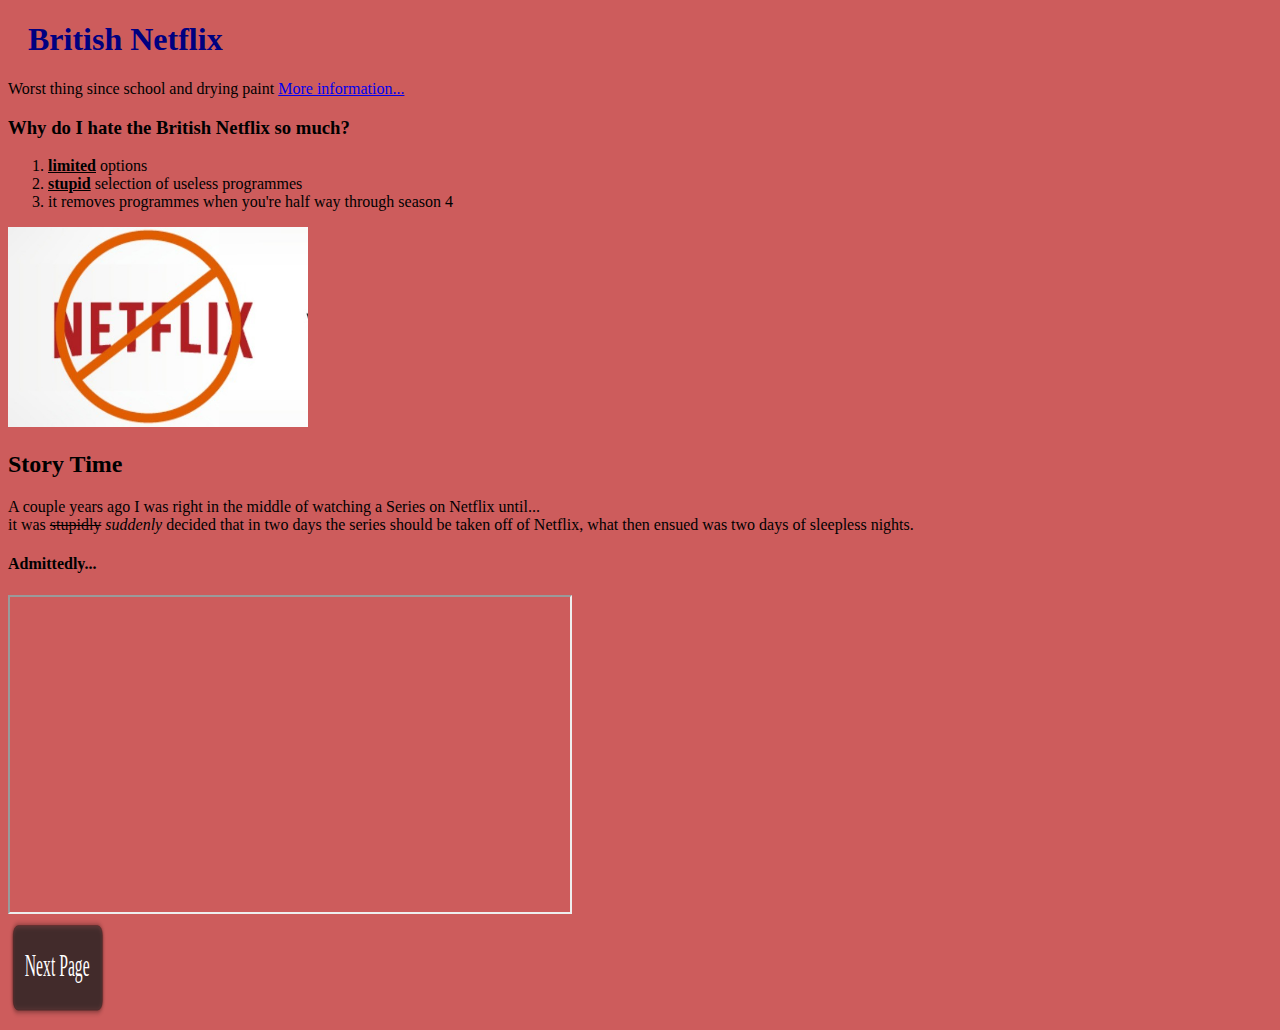
<file: index.html>
<!DOCTYPE html>
<html>
<head>
<title>I love TV</title>
<link rel="stylesheet" type="text/css" href="stylesheet.css">
<!-- <link rel="stylesheet" href="https://stackpath.bootstrapcdn.com/bootstrap/4.1.2/css/bootstrap.min.css" integrity="sha384-Smlep5jCw/wG7hdkwQ/Z5nLIefveQRIY9nfy6xoR1uRYBtpZgI6339F5dgvm/e9B" crossorigin="anonymous"> -->
<script src="https://stackpath.bootstrapcdn.com/bootstrap/4.1.2/js/bootstrap.min.js" integrity="sha384-o+RDsa0aLu++PJvFqy8fFScvbHFLtbvScb8AjopnFD+iEQ7wo/CG0xlczd+2O/em" crossorigin="anonymous"></script>
  </head>
  <body>
    <body bgcolor="IndianRed">
    <div>
    <h1>British Netflix</h1>
    <p>
      Worst thing since school and drying paint
      <a href="https://en.wikipedia.org/wiki/Netflix"> More information...</a>
    </p>
  </div>
  <h3>Why do I hate the British Netflix so much?</h2>
<ol>
  <li><u><b>limited</b></u> options</li>
  <li><u><b>stupid</b></u> selection of useless programmes</li>
  <li>it removes programmes when you're half way through season 4</li>
</ol>
  <img src="NFlix.jpg" width="300" height="200">
  <h2>Story Time</h2>
  <p>
    A couple years ago I was right in the middle of watching a Series on Netflix until...<br>
    it was <del>stupidly</del> <i>suddenly</i> decided that in two days the series should be taken off of Netflix, what then ensued was two days of sleepless nights.
  </p>
  <h4>Admittedly...</h4>
  <iframe width="560" height="315" src="https://www.youtube.com/embed/SDKAQFCzRnA"></iframe>
  <br>
  <a href="PG2.html"><img src="next-page-button.svg" width="100" height="100"></a>
  </body>
</html>
</file>
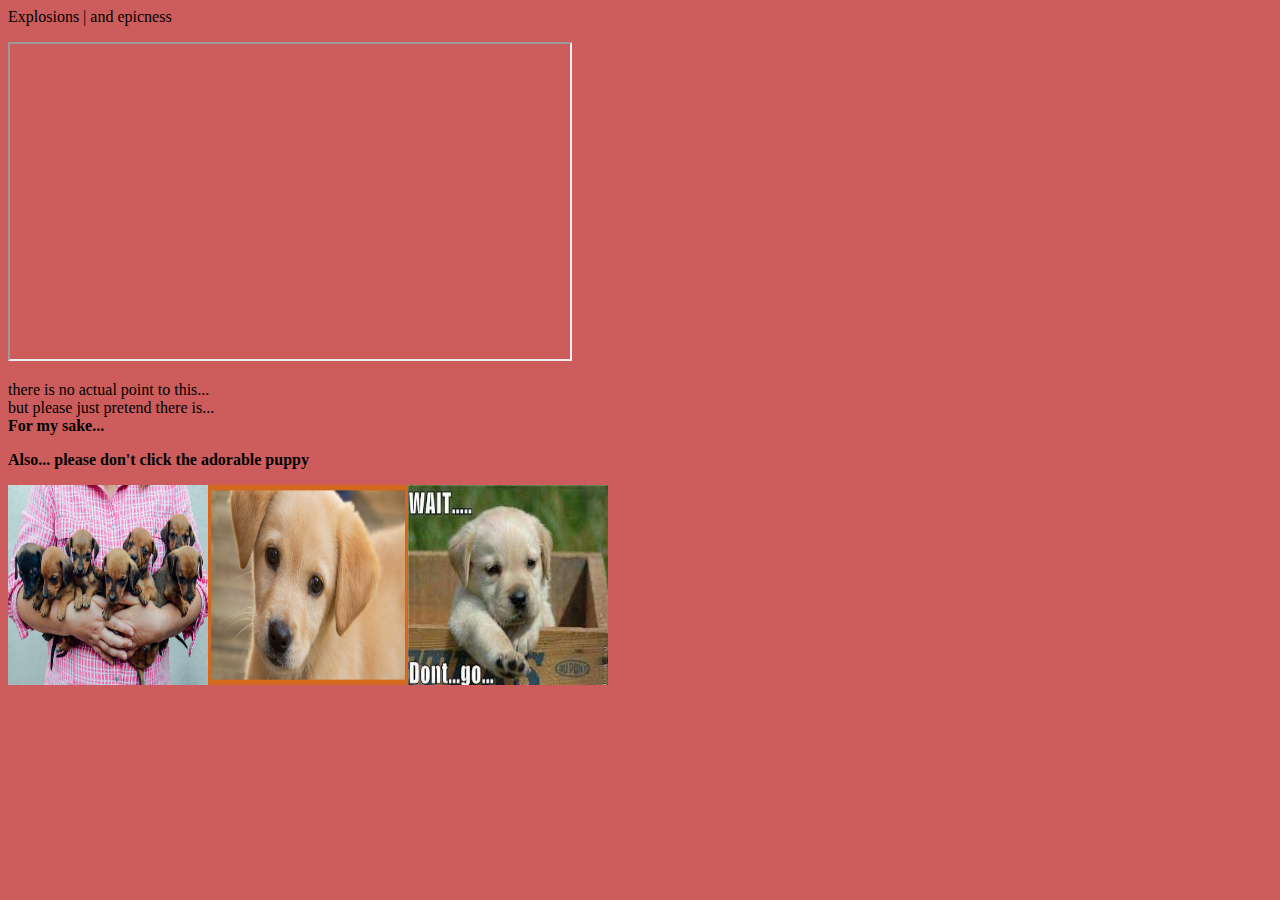
<file: PG2.html>
<!DOCTYPE html>
<html>
<head>
  Explosions | and epicness
  <link rel="stylesheet" type="text/css" href="stylesheet.css">
  <script src="https://stackpath.bootstrapcdn.com/bootstrap/4.1.2/js/bootstrap.min.js" integrity="sha384-o+RDsa0aLu++PJvFqy8fFScvbHFLtbvScb8AjopnFD+iEQ7wo/CG0xlczd+2O/em" crossorigin="anonymous"></script>
</head>
<body>
  <body bgcolor="IndianRed">
  <p>
  <iframe width="560" height="315" src="https://www.youtube.com/embed/zhBxfNm3rJE">
  </iframe>
</p>
<p>
  there is no actual point to this...<br>
  but please just pretend there is...<br>
  <b>For my sake...<b>
</p>
<p>
  Also... please don't click the adorable puppy
</p>
<a href="spampg.html"><img src="spam1.jpg" width="200" height="200"></a><a href="rpage.html"><img src="r1.jpg" width="200" height="200"><a><a href="spampg.html"><img src="spam2.jpeg" width="200" height="200"></a>
</body>
</html>
</file>
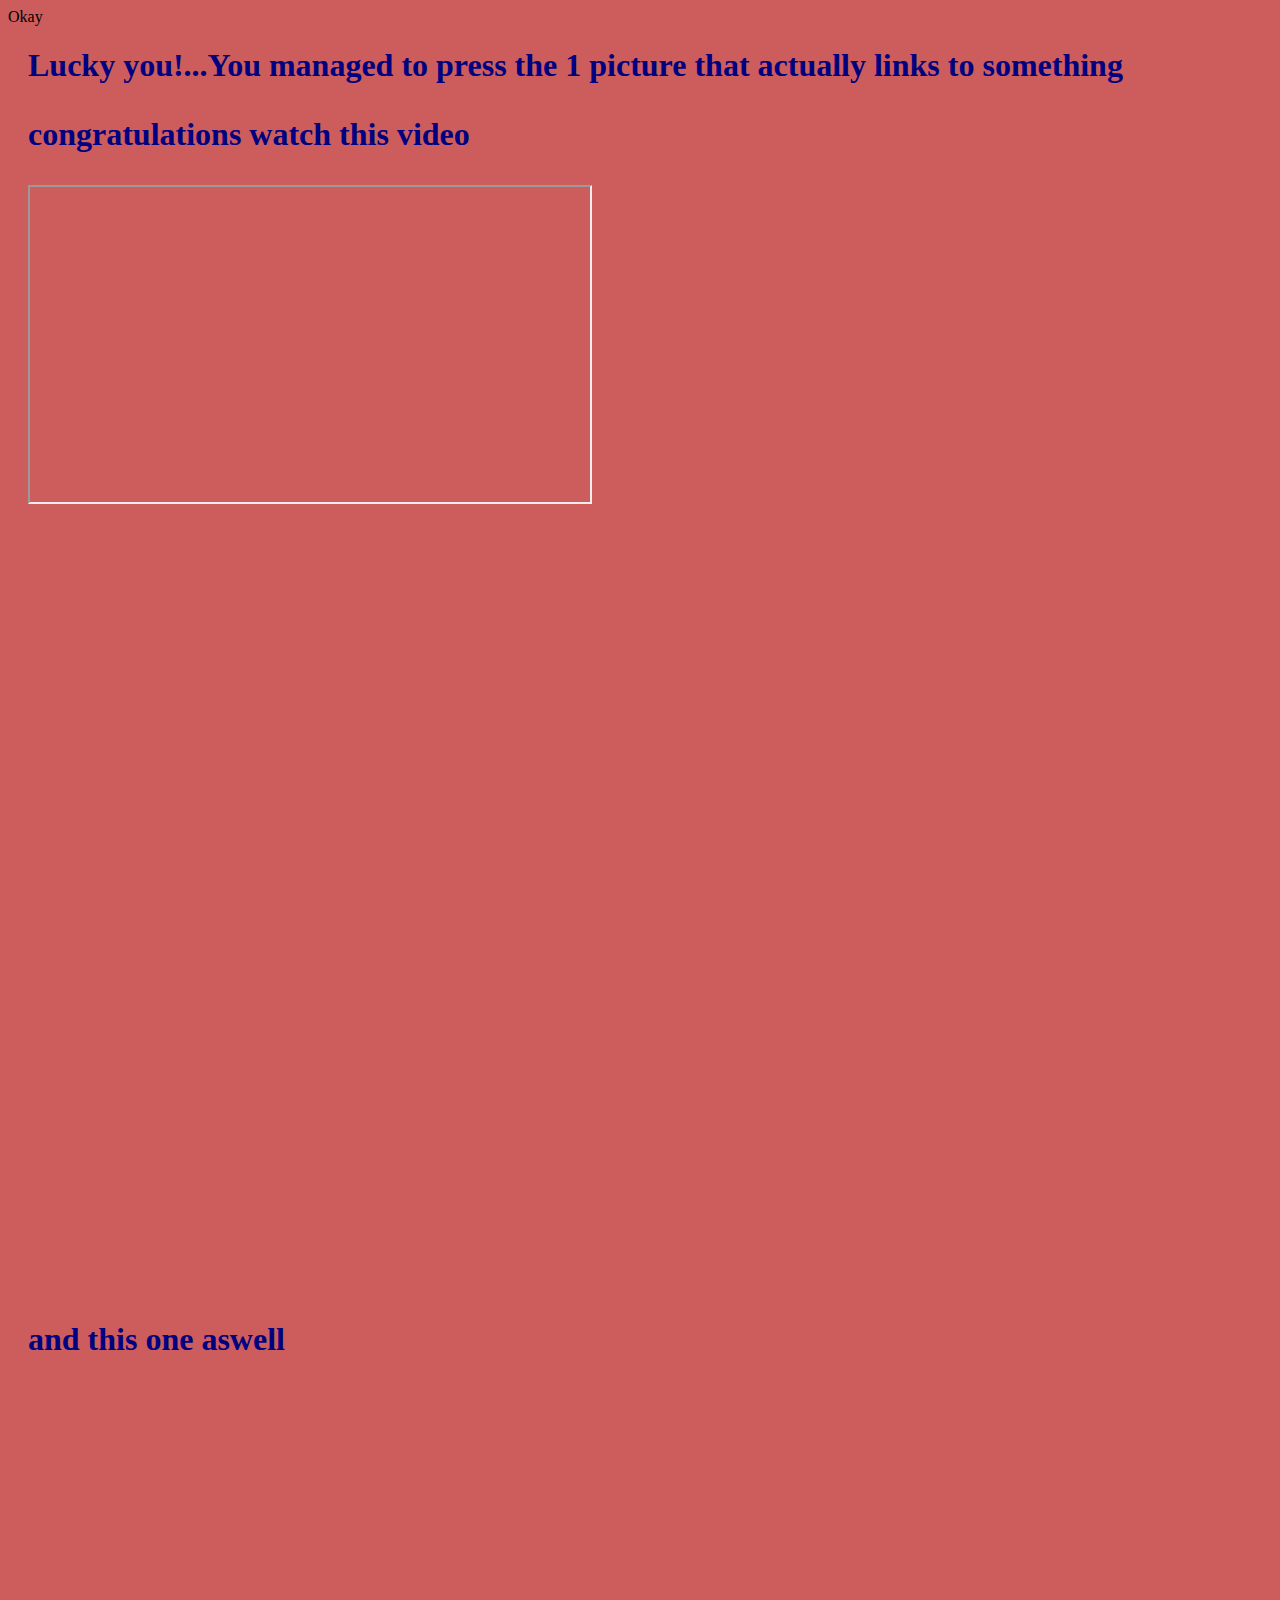
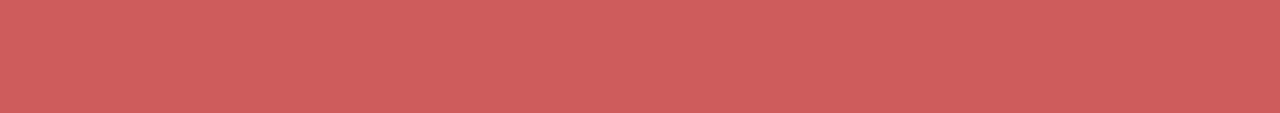
<file: rpage.html>
<!DOCTYPE html>
<html>
<head>
  <link rel="stylesheet" type="text/css" href="stylesheet.css">
  <link rel="stylesheet" href="https://stackpath.bootstrapcdn.com/bootstrap/4.1.2/css/bootstrap.min.css" integrity="sha384-Smlep5jCw/wG7hdkwQ/Z5nLIefveQRIY9nfy6xoR1uRYBtpZgI6339F5dgvm/e9B" crossorigin="anonymous">
  <script src="https://stackpath.bootstrapcdn.com/bootstrap/4.1.2/js/bootstrap.min.js" integrity="sha384-o+RDsa0aLu++PJvFqy8fFScvbHFLtbvScb8AjopnFD+iEQ7wo/CG0xlczd+2O/em" crossorigin="anonymous"></script>
  Okay
</head>
<body>
  <body bgcolor="IndianRed">
  <h1>Lucky you!...You managed to press the 1 picture that actually links to something<h1>
  <p>
    congratulations watch this video
  </p>
<iframe width="560" height="315" src="https://www.youtube.com/embed/Cn2bMLNMiFk"></iframe>
<br>
<br>
<br>
<br>
<br>
<br>
<br>
<br>
<br>
<br>
<br>
<br>
<br>
<br>
<br>
<br>
<br>
<br>
<br>
<br>
<br>
<br>
<p>
and this one aswell<br>
<iframe width="560" height="315" src="https://www.youtube.com/embed/5G4Pzshe40w" frameborder="0" allowfullscreen></iframe>
</body>
</html>
</file>
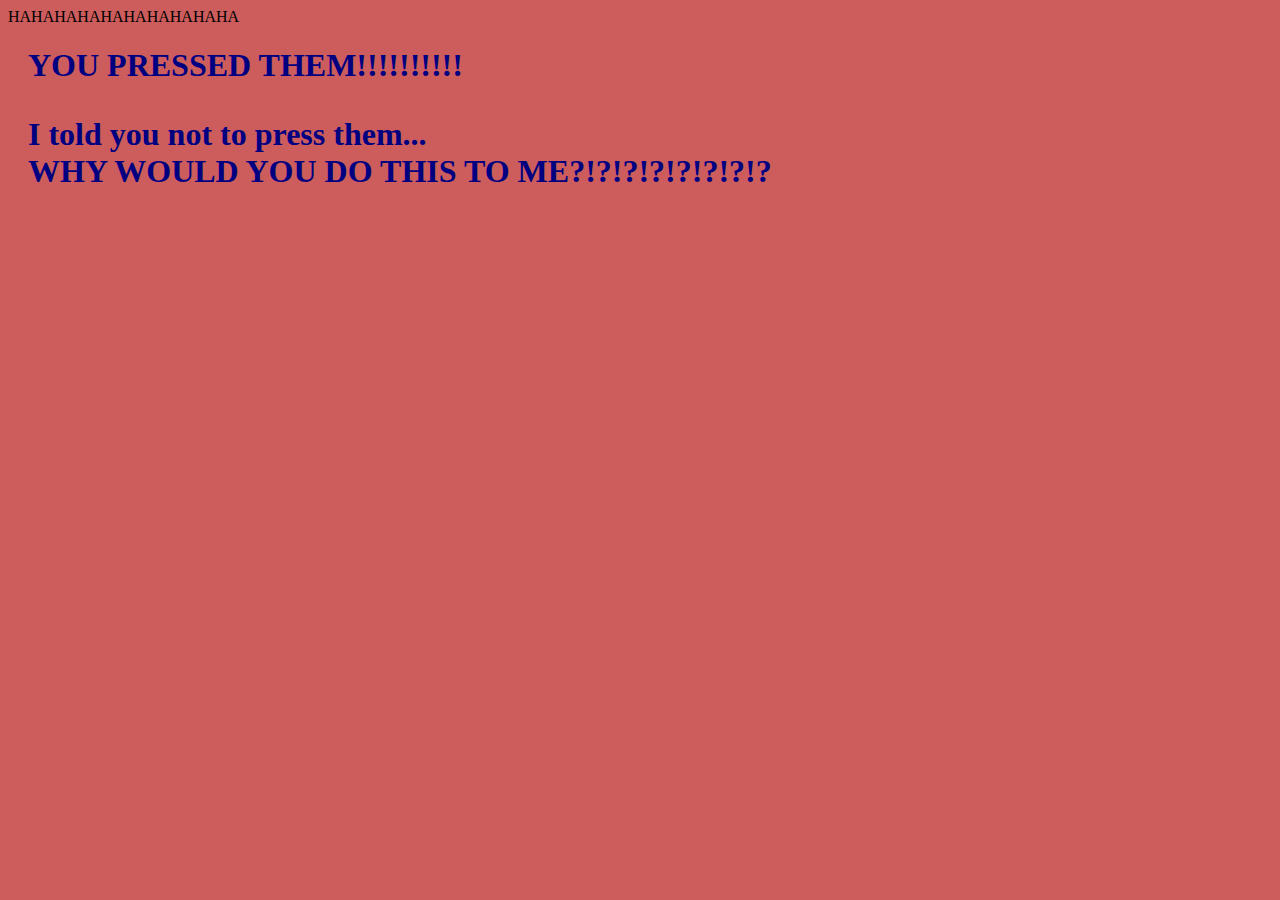
<file: spampg.html>
<!DOCTYPE html>
<html>
<head>
  HAHAHAHAHAHAHAHAHAHA
  <link rel="stylesheet" type="text/css" href="stylesheet.css">
  <link rel="stylesheet" href="https://stackpath.bootstrapcdn.com/bootstrap/4.1.2/css/bootstrap.min.css" integrity="sha384-Smlep5jCw/wG7hdkwQ/Z5nLIefveQRIY9nfy6xoR1uRYBtpZgI6339F5dgvm/e9B" crossorigin="anonymous">
  <script src="https://stackpath.bootstrapcdn.com/bootstrap/4.1.2/js/bootstrap.min.js" integrity="sha384-o+RDsa0aLu++PJvFqy8fFScvbHFLtbvScb8AjopnFD+iEQ7wo/CG0xlczd+2O/em" crossorigin="anonymous"></script>
</head>
<body>
  <h1>YOU PRESSED THEM!!!!!!!!!!<h1>
  <p>
    I told you not to press them...<br>
    WHY WOULD YOU DO THIS TO ME?!?!?!?!?!?!?!?
  </p>
</body>
</html>
</file>
<file: stylesheet.css>
body {
    background-color: IndianRed;
}

h1 {
    color: navy;
    margin-left: 20px;
}
</file>
